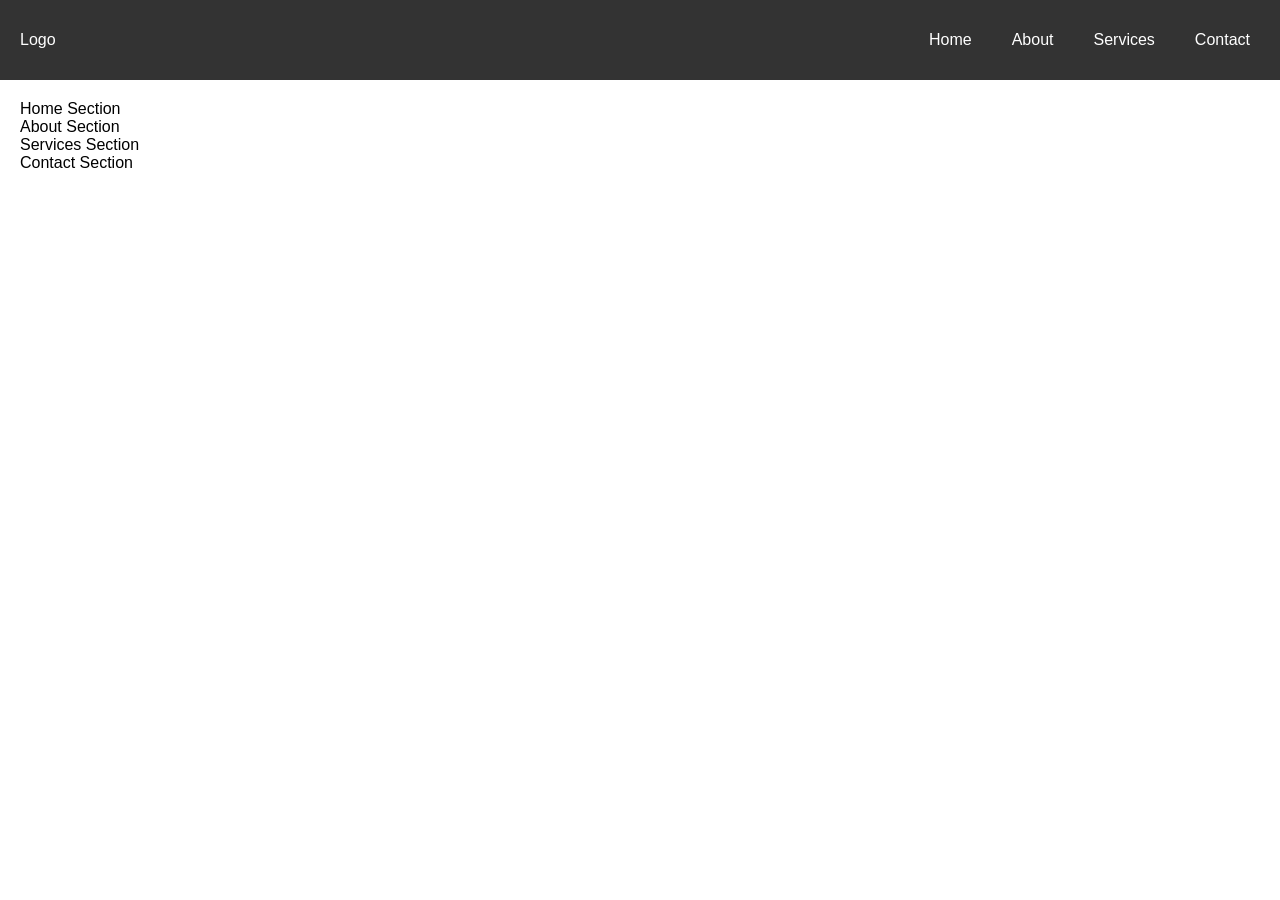
<file: cognifyzx intern/level 2{task 2}/index.html>
<!DOCTYPE html>
<html lang="en">
<head>
    <meta charset="UTF-8">
    <meta name="viewport" content="width=device-width, initial-scale=1.0">
    <title>Responsive Webpage</title>
    <link rel="stylesheet" href="styles.css">
</head>
<body>
    <header>
        <nav class="navbar">
            <div class="logo">Logo</div>
            <ul class="nav-links">
                <li><a href="#home">Home</a></li>
                <li><a href="#about">About</a></li>
                <li><a href="#services">Services</a></li>
                <li><a href="#contact">Contact</a></li>
            </ul>
            <div class="hamburger">
                <div></div>
                <div></div>
                <div></div>
            </div>
        </nav>
    </header>
    <main>
        <section id="home">Home Section</section>
        <section id="about">About Section</section>
        <section id="services">Services Section</section>
        <section id="contact">Contact Section</section>
    </main>
</body>
</html>
</file>
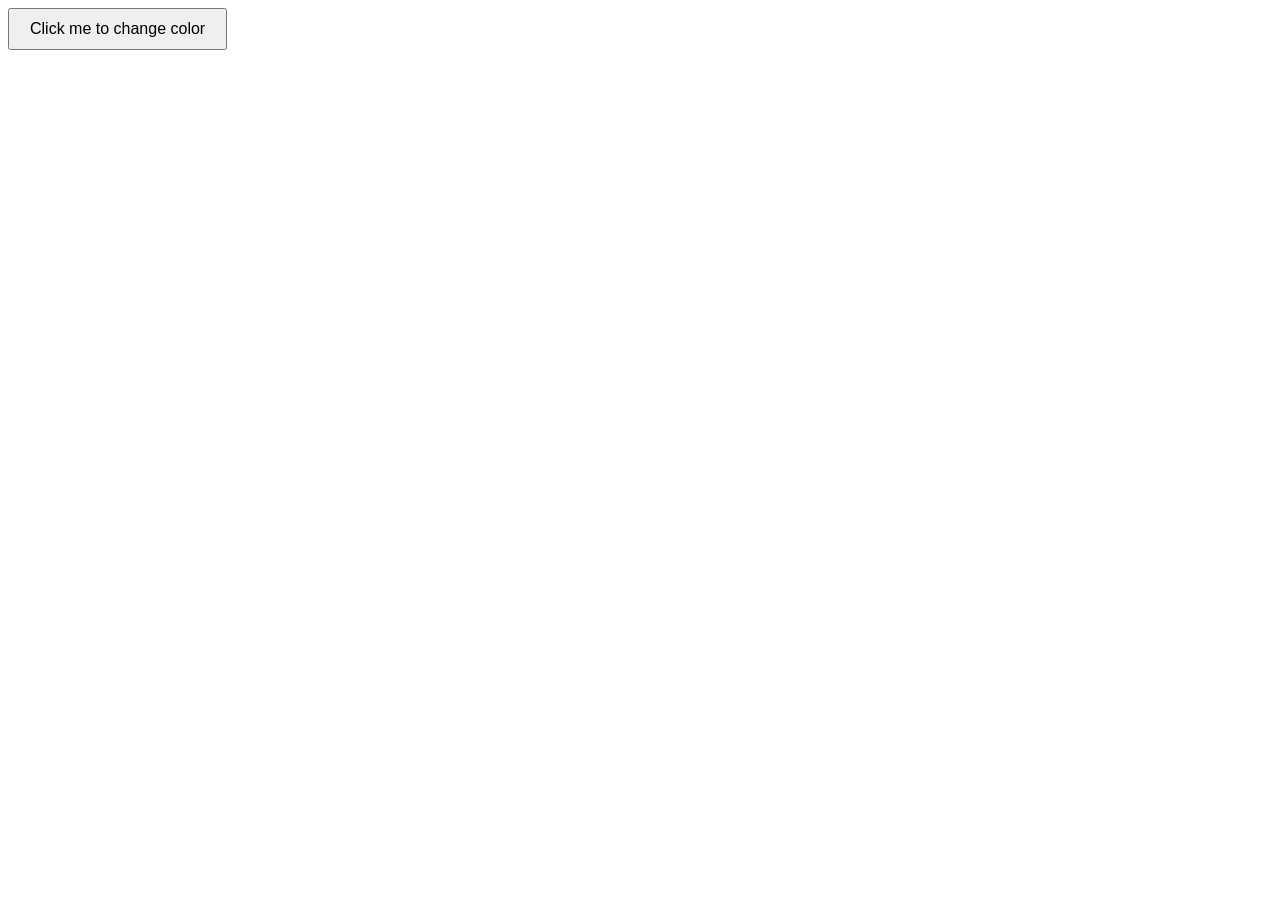
<file: cognifyzx intern/level 1{task 2}/button.html>
<!DOCTYPE html>
<html lang="en">
<head>
    <meta charset="UTF-8">
    <meta name="viewport" content="width=device-width, initial-scale=1.0">
    <title>Button Color Change</title>
    <style>
        #colorButton {
            padding: 10px 20px;
            font-size: 16px;
            cursor: pointer;
        }
    </style>
</head>
<body>
    <button id="colorButton" onclick="changeColor()">Click me to change color</button>

    <script>
        function changeColor() {
            const button = document.getElementById('colorButton');
            const colors = ['red', 'green', 'blue', 'yellow', 'pink'];
            const currentColor = button.style.backgroundColor;
            let newColor;
            do {
                newColor = colors[Math.floor(Math.random() * colors.length)];
            } while (newColor === currentColor);
            button.style.backgroundColor = newColor;
        }
    </script>
</body>
</html>
</file>
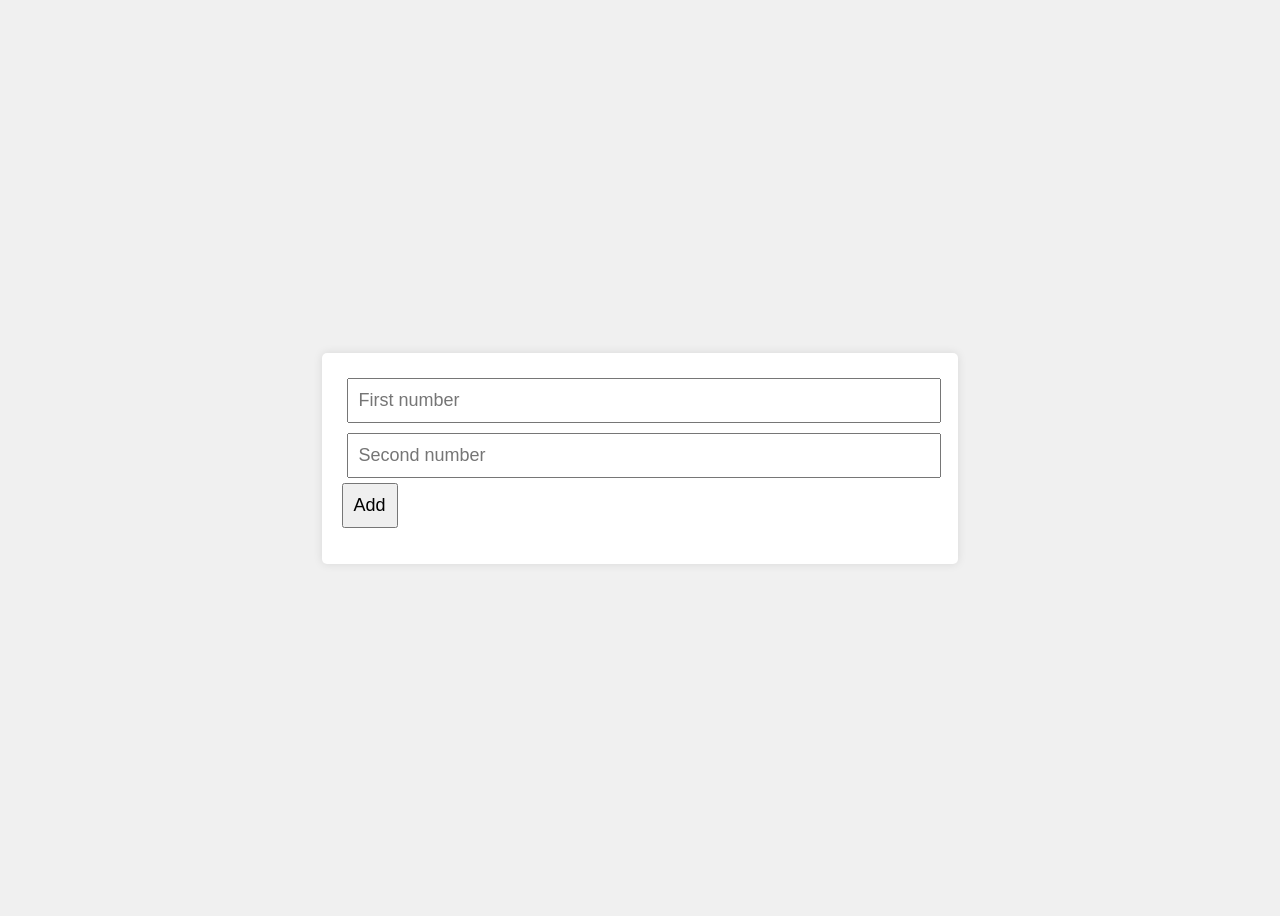
<file: cognifyzx intern/level 1{task 2}/calculator.html>
<!DOCTYPE html>
<html lang="en">
<head>
    <meta charset="UTF-8">
    <meta name="viewport" content="width=device-width, initial-scale=1.0">
    <title>Basic Calculator</title>
    <style>
        body {
            font-family: Arial, sans-serif;
            display: flex;
            justify-content: center;
            align-items: center;
            height: 100vh;
            background-color: #f0f0f0;
        }
        .calculator {
            background: white;
            padding: 20px;
            border-radius: 5px;
            box-shadow: 0 0 10px rgba(0, 0, 0, 0.1);
        }
        .calculator input {
            margin: 5px;
            padding: 10px;
            font-size: 18px;
            width: calc(100% - 26px);
        }
        .calculator button {
            padding: 10px;
            font-size: 18px;
            cursor: pointer;
        }
    </style>
</head>
<body>
    <div class="calculator">
        <input type="number" id="num1" placeholder="First number">
        <input type="number" id="num2" placeholder="Second number">
        <button onclick="calculate()">Add</button>
        <p id="result"></p>
    </div>

    <script>
        function calculate() {
            const num1 = parseFloat(document.getElementById('num1').value);
            const num2 = parseFloat(document.getElementById('num2').value);
            const result = num1 + num2;
            document.getElementById('result').innerText = 'Result: ' + result;
        }
    </script>
</body>
</html>
</file>
<file: cognifyzx intern/level 2{task 2}/styles.css>
/* styles.css */

body {
    font-family: Arial, sans-serif;
    margin: 0;
    padding: 0;
}

header {
    background: #333;
    color: white;
    padding: 10px 0;
}

.navbar {
    display: flex;
    justify-content: space-between;
    align-items: center;
    padding: 0 20px;
}

.nav-links {
    list-style: none;
    display: flex;
    gap: 20px;
}

.nav-links li {
    padding: 5px 10px;
}

.nav-links a {
    color: white;
    text-decoration: none;
}

.hamburger {
    display: none;
    flex-direction: column;
    gap: 5px;
    cursor: pointer;
}

.hamburger div {
    width: 25px;
    height: 3px;
    background: white;
}

/* Main content */
main {
    padding: 20px;
}
</file>
